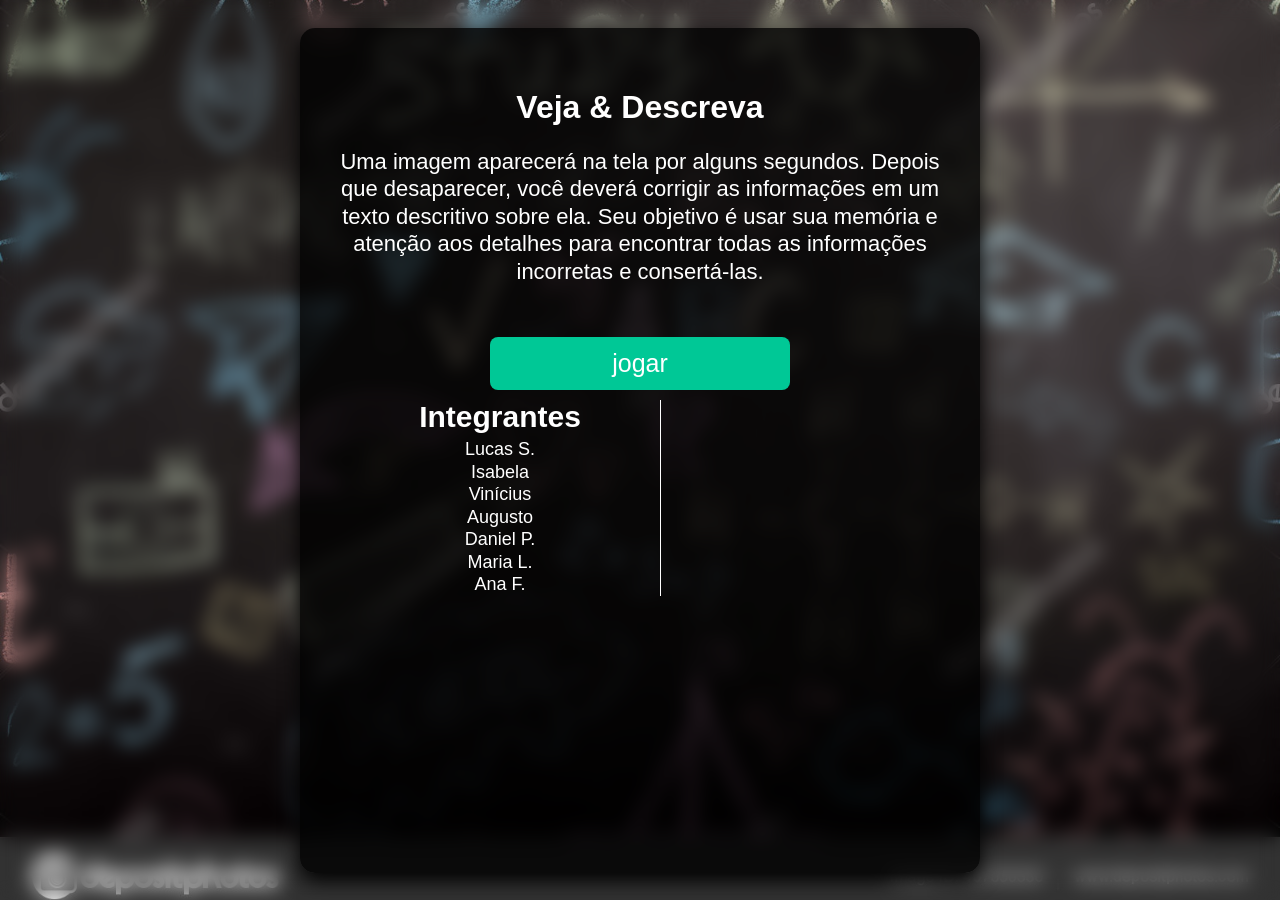
<file: index.html>
<!DOCTYPE html>
<html lang="en">

<head>
    <meta charset="UTF-8">
    <meta name="viewport" content="width=device-width, initial-scale=1.0">
    <title>Document</title>
</head>

<body>
    <!DOCTYPE html>
    <html lang="pt-BR">

    <head>
        <meta charset="UTF-8">
        <title>Veja & Descreva</title>

        <style>
            body {
                margin: 0;
                font-family: Arial, sans-serif;
                background: url("./img/fundo.jpg");
                backdrop-filter: blur(10px);
                background-size: cover;
                display: flex;
                background-position: center;
                color: white;
                display: flex;
                justify-content: center;
                align-items: center;
                height: 100vh;
            }

            .container {
                text-align: center;
                background: rgba(0, 0, 0, 0.8);
                box-shadow: 0 8px 20px rgb(0, 0, 0);
                padding: 40px;
                border-radius: 15px;
                width: 600px;
                height: 85vh;
            }

            h1 {
                margin-bottom: 20px;
            }

            p {
                font-size: 18px;
                line-height: 1.25;
            }

            #explicacao {
                font-size: 22px;
            }

            button {
                margin-top: 30px;
                padding: 12px 25px;
                font-size: 25px;
                border: none;
                border-radius: 8px;
                cursor: pointer;
                background: #00c896;
                color: white;
                width: 300px;
            }

            button:hover {
                transform: scale(1.05);
            }

            .integrantes {
                margin-top: 10px;
                font-size: 16px;
                width: 25vw;
                border-right: 1px #fff solid;
            }

            h3 {
                font-size: 30px;
                margin: 10px 0 -14px 0px;

            }
        </style>
    </head>

    <body>

        <div class="container">

            <h1>Veja & Descreva</h1>

            <p id="explicacao">
                Uma imagem aparecerá na tela por alguns segundos. Depois que desaparecer, você deverá corrigir as
                informações em um texto descritivo sobre ela. Seu objetivo é usar sua memória e atenção aos detalhes
                para encontrar todas as informações incorretas e consertá-las.
            </p>

            <a href="./jogo.html">
                <button>jogar</button>
            </a>

            <div class="integrantes">
                <h3>Integrantes</h3>
                <p>
                    Lucas S.<br>
                    Isabela<br>
                    Vinícius<br>
                    Augusto<br>
                    Daniel P.<br>
                    Maria L.<br>
                    Ana F.
                </p>
            </div>

        </div>



    </body>

    </html>

</body>

</html>
</file>
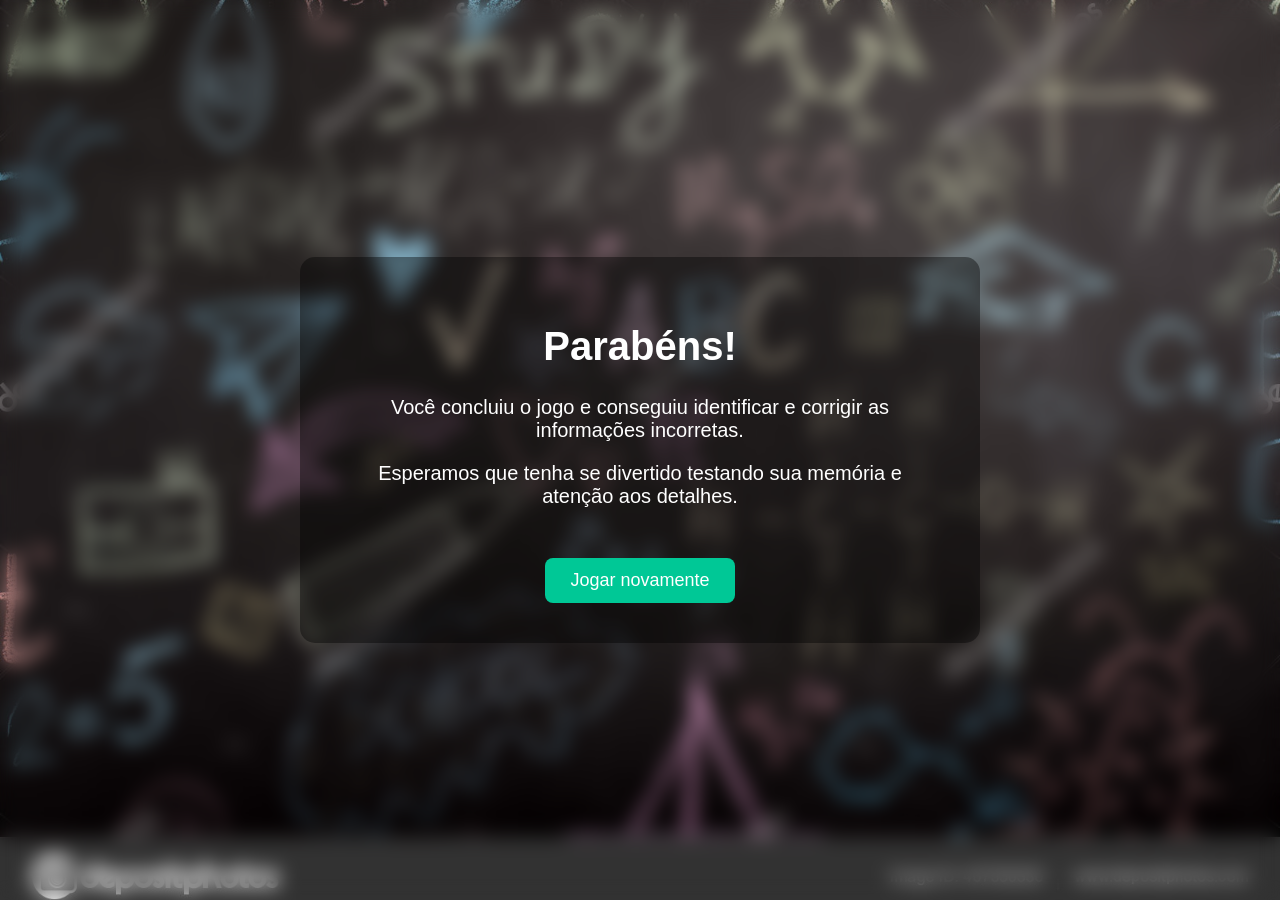
<file: final.html>
<!DOCTYPE html>
<html lang="pt-BR">

<head>
    <meta charset="UTF-8">
    <title>Fim do Jogo</title>

    <style>
        body {
            margin: 0;
            font-family: Arial, sans-serif;
            background: url("./img/fundo.jpg");
            backdrop-filter: blur(10px);
            background-size: cover;
            display: flex;
            background-position: center;
            color: white;
            display: flex;
            justify-content: center;
            align-items: center;
            height: 100vh;
        }

        .container {
            text-align: center;
            background: rgba(0, 0, 0, 0.4);
            padding: 40px;
            border-radius: 15px;
            width: 600px;
        }

        h1 {
            font-size: 40px;
        }

        p {
            font-size: 20px;
            margin-top: 15px;
        }

        button {
            margin-top: 30px;
            padding: 12px 25px;
            font-size: 18px;
            border: none;
            border-radius: 8px;
            cursor: pointer;
            background: #00c896;
            color: white;
        }

        button:hover {
            transform: scale(1.05);
        }
    </style>
</head>

<body>

    <div class="container">

        <h1>Parabéns!</h1>

        <p>
            Você concluiu o jogo e conseguiu identificar e corrigir as informações incorretas.
        </p>

        <p>
            Esperamos que tenha se divertido testando sua memória e atenção aos detalhes.
        </p>

        <button onclick="reiniciar()">Jogar novamente</button>

    </div>

    <script>
        function reiniciar() {
            window.location.href = "index.html";
        }
    </script>

</body>

</html>
</file>
